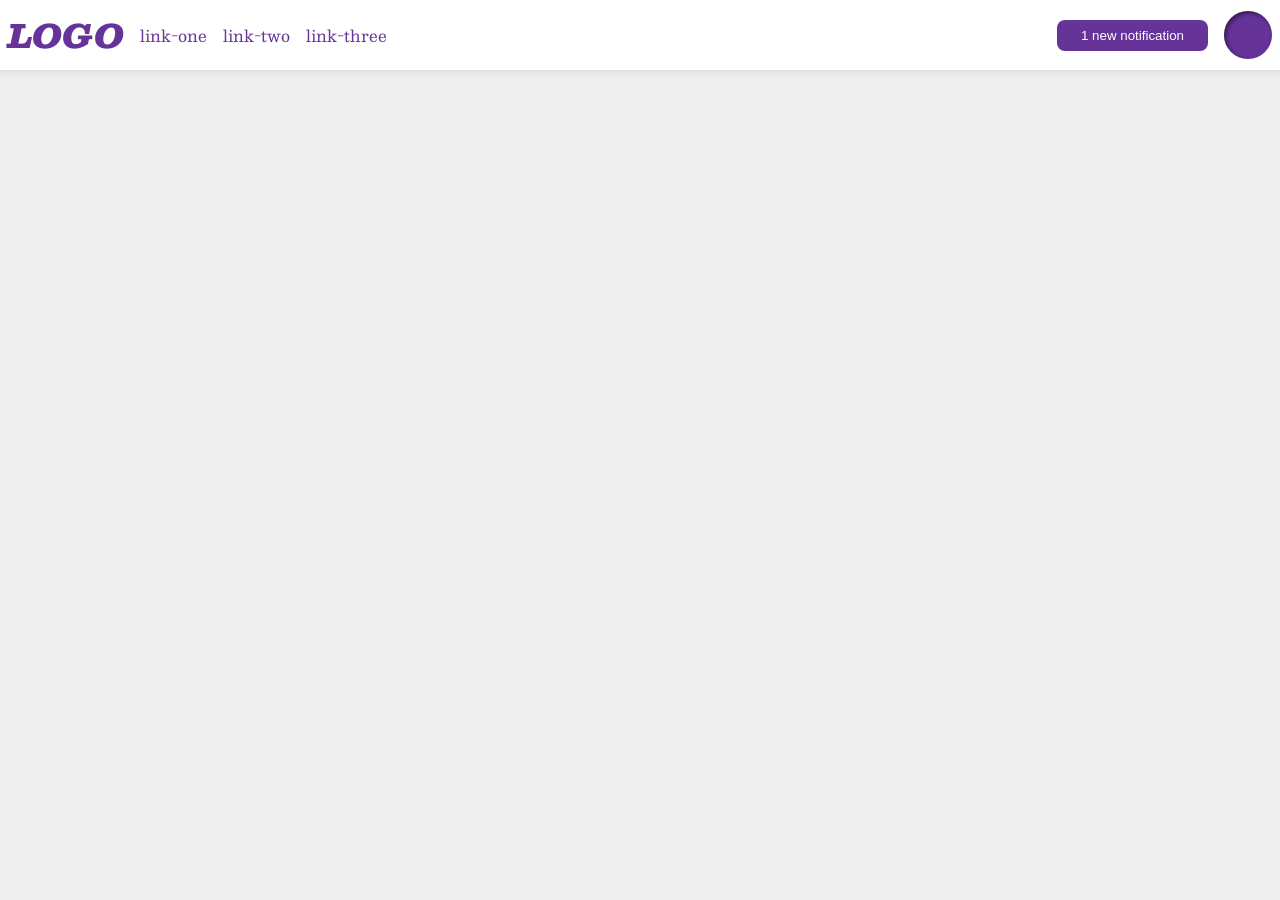
<file: foundations/flex/03-flex-header-2/index.html>
<!DOCTYPE html>
<html lang="en">
  <head>
    <meta charset="UTF-8">
    <meta http-equiv="X-UA-Compatible" content="IE=edge">
    <meta name="viewport" content="width=device-width, initial-scale=1.0">
    <title>Flex Header 2</title>
    <link rel="stylesheet" href="style.css">
  </head>
  <body>
    <div class="header">
      <div class="left_nav">
        <div class="logo">
          LOGO
        </div>
        <ul class="links">
          <li><a href="https://google.com">link-one</a></li>
          <li><a href="https://google.com">link-two</a></li>
          <li><a href="https://google.com">link-three</a></li>
        </ul>
      </div>
      <div class="right_nav">
        <button class="notifications">
          1 new notification
        </button>
        <div class="profile-image"></div>
      </div>
    </div>
  </body>
</html>
</file>
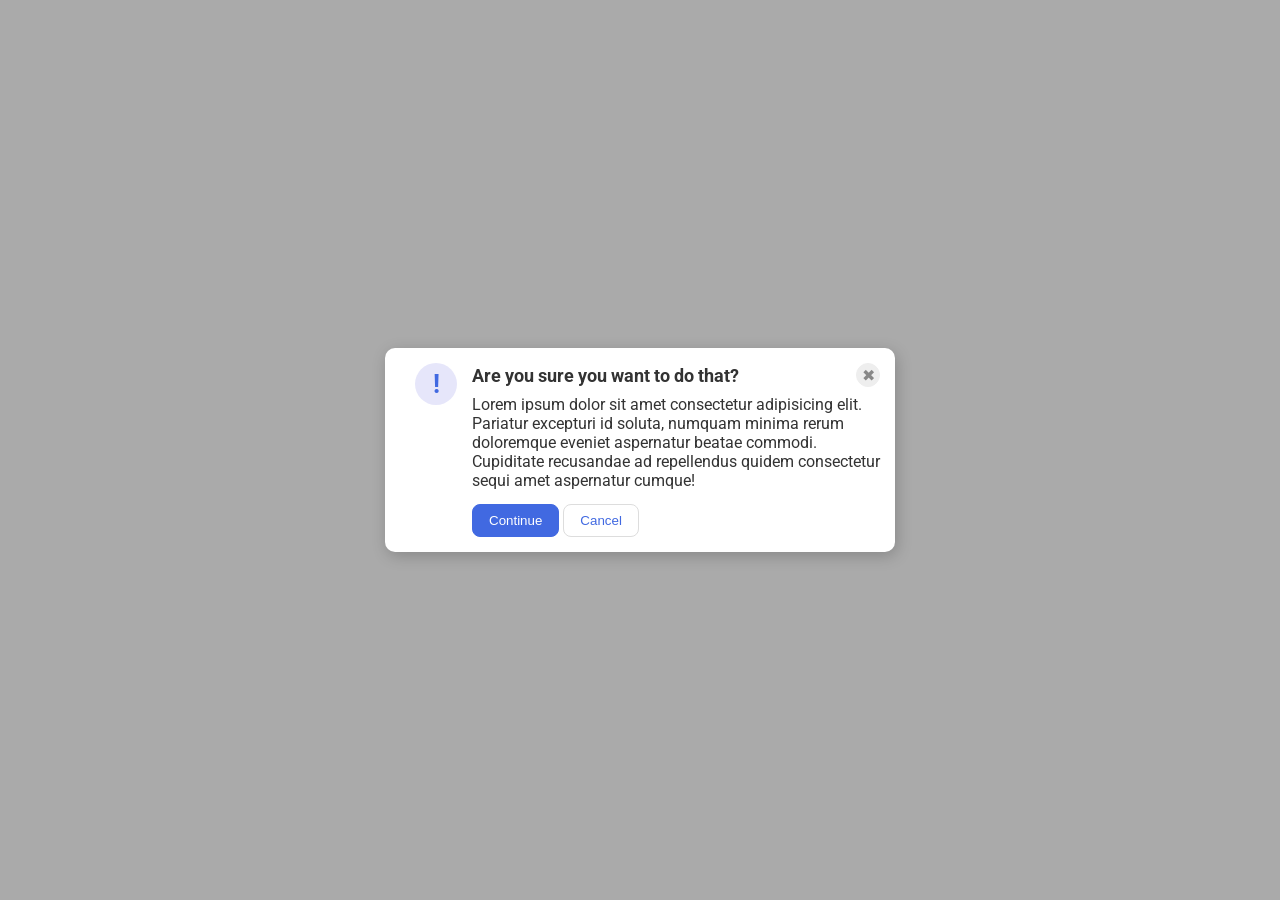
<file: foundations/flex/05-flex-modal/index.html>
<!DOCTYPE html>
<html lang="en">
  <head>
    <meta charset="UTF-8">
    <meta http-equiv="X-UA-Compatible" content="IE=edge">
    <meta name="viewport" content="width=device-width, initial-scale=1.0">
    <link rel="stylesheet" href="style.css">
    <title>Modal</title>
  </head>
  <body>
    <div class="modal">
      <div class="icon">!</div>
      <div class="container">
        <div class="header">Are you sure you want to do that?
           <button class="close-button">✖</button>
        </div>
        <div class="text">Lorem ipsum dolor sit amet consectetur adipisicing elit. Pariatur excepturi id soluta, numquam minima rerum doloremque eveniet aspernatur beatae commodi. Cupiditate recusandae ad repellendus quidem consectetur sequi amet aspernatur cumque!</div>
        <button class="continue">Continue</button>
        <button class="cancel">Cancel</button>
      </div>
    </div>
  </body>
</html>
</file>
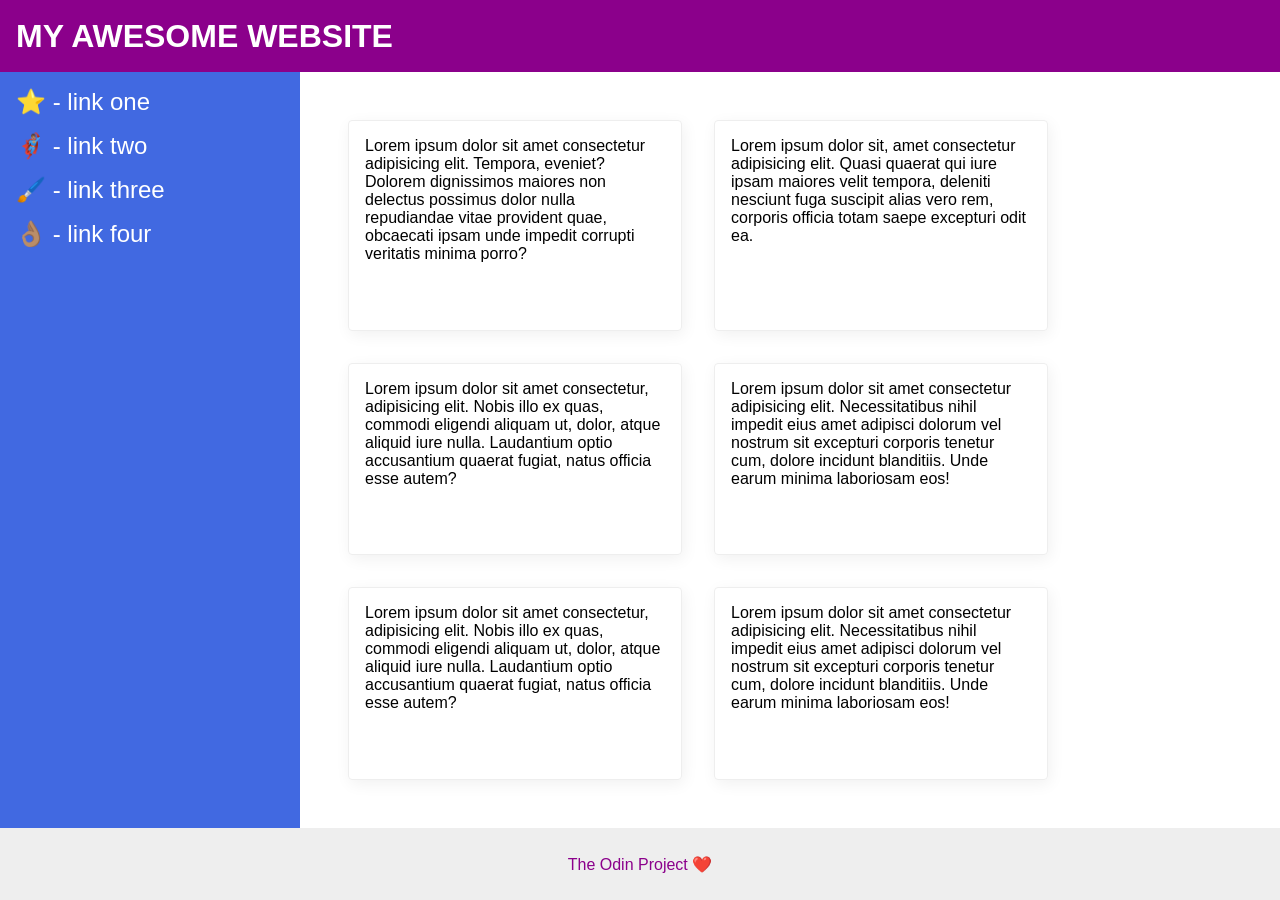
<file: foundations/flex/07-flex-layout-2/index.html>
<!DOCTYPE html>
<html lang="en">
  <head>
    <meta charset="UTF-8">
    <meta http-equiv="X-UA-Compatible" content="IE=edge">
    <meta name="viewport" content="width=device-width, initial-scale=1.0">
    <title>The Holy Grail</title>
    <link rel="stylesheet" href="style.css">
  </head>
  <body>
    <div class="header">
      MY AWESOME WEBSITE
    </div>
    <div class="body">  
      <div class="sidebar">
        <ul>
          <li><a href="#">⭐ - link one</a></li>
          <li><a href="#">🦸🏽‍♂️ - link two</a></li>
          <li><a href="#">🖌️ - link three</a></li>
          <li><a href="#">👌🏽 - link four</a></li>
        </ul>
      </div>
      <div class="cards">
        <div class="card">Lorem ipsum dolor sit amet consectetur adipisicing elit. Tempora, eveniet? Dolorem dignissimos maiores non delectus possimus dolor nulla repudiandae vitae provident quae, obcaecati ipsam unde impedit corrupti veritatis minima porro?</div>
        <div class="card">Lorem ipsum dolor sit, amet consectetur adipisicing elit. Quasi quaerat qui iure ipsam maiores velit tempora, deleniti nesciunt fuga suscipit alias vero rem, corporis officia totam saepe excepturi odit ea.</div>
        <div class="card">Lorem ipsum dolor sit amet consectetur, adipisicing elit. Nobis illo ex quas, commodi eligendi aliquam ut, dolor, atque aliquid iure nulla. Laudantium optio accusantium quaerat fugiat, natus officia esse autem?</div>
        <div class="card">Lorem ipsum dolor sit amet consectetur adipisicing elit. Necessitatibus nihil impedit eius amet adipisci dolorum vel nostrum sit excepturi corporis tenetur cum, dolore incidunt blanditiis. Unde earum minima laboriosam eos!</div>
        <div class="card">Lorem ipsum dolor sit amet consectetur, adipisicing elit. Nobis illo ex quas, commodi eligendi aliquam ut, dolor, atque aliquid iure nulla. Laudantium optio accusantium quaerat fugiat, natus officia esse autem?</div>
        <div class="card">Lorem ipsum dolor sit amet consectetur adipisicing elit. Necessitatibus nihil impedit eius amet adipisci dolorum vel nostrum sit excepturi corporis tenetur cum, dolore incidunt blanditiis. Unde earum minima laboriosam eos!</div>
      </div>
    </div>
    <div class="footer">
      The Odin Project ❤️
    </div>
  </body>
</html>
</file>
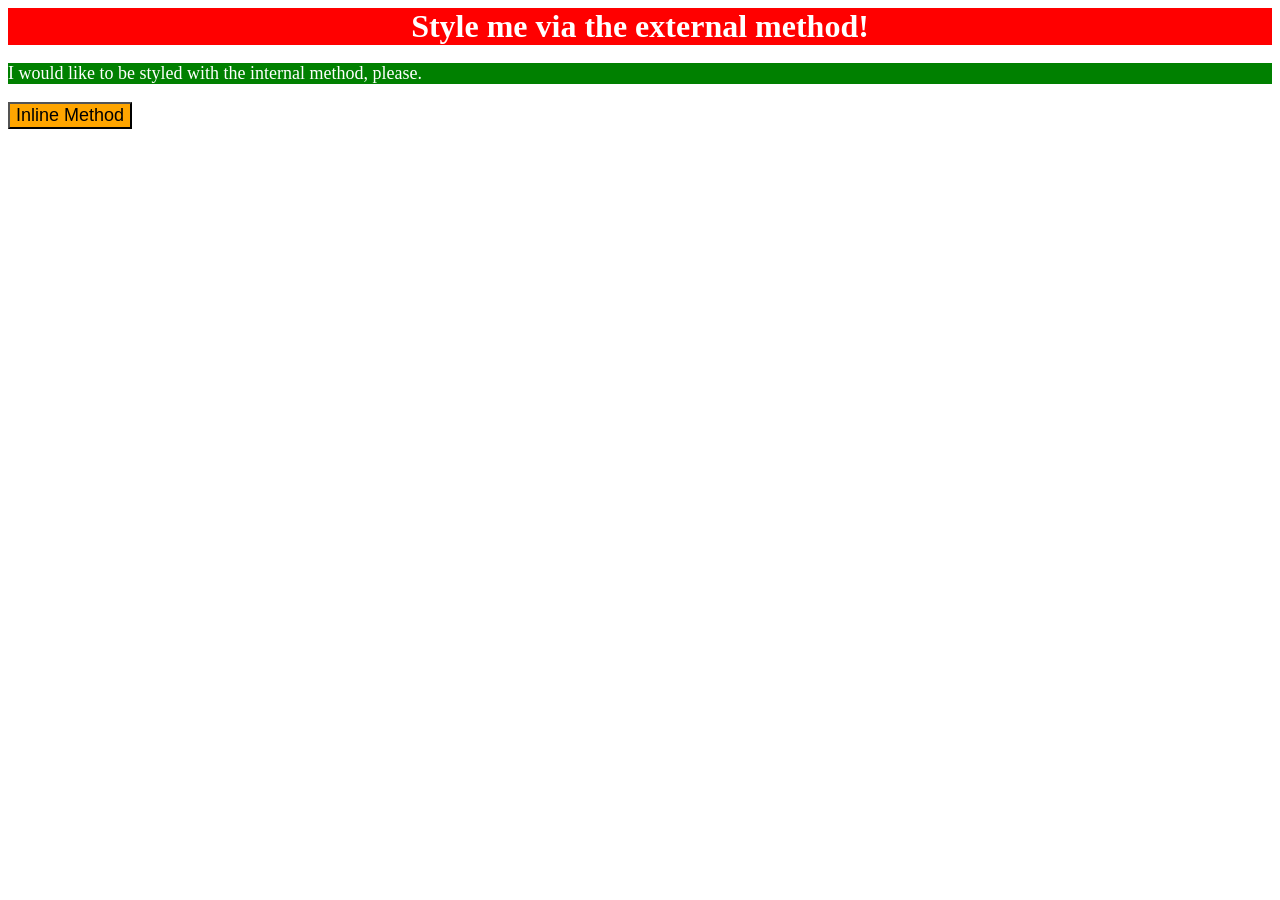
<file: foundations/intro-to-css/01-css-methods/index.html>
<!DOCTYPE html>
<html lang="en">
  <head>
    <meta charset="UTF-8">
    <meta http-equiv="X-UA-Compatible" content="IE=edge">
    <meta name="viewport" content="width=device-width, initial-scale=1.0">
    <title>Methods for Adding CSS</title>
    <link rel="stylesheet" href="styles.css">
    <style>
      p {
        color: white;
        background-color: green;
        font-size: 18px;
      }
    </style>
  </head>
  <body>
    <div>Style me via the external method!</div>
    <p>I would like to be styled with the internal method, please.</p>
    <button style="background-color: orange; font-size: 18px;">Inline Method</button>
  </body>
</html>
</file>
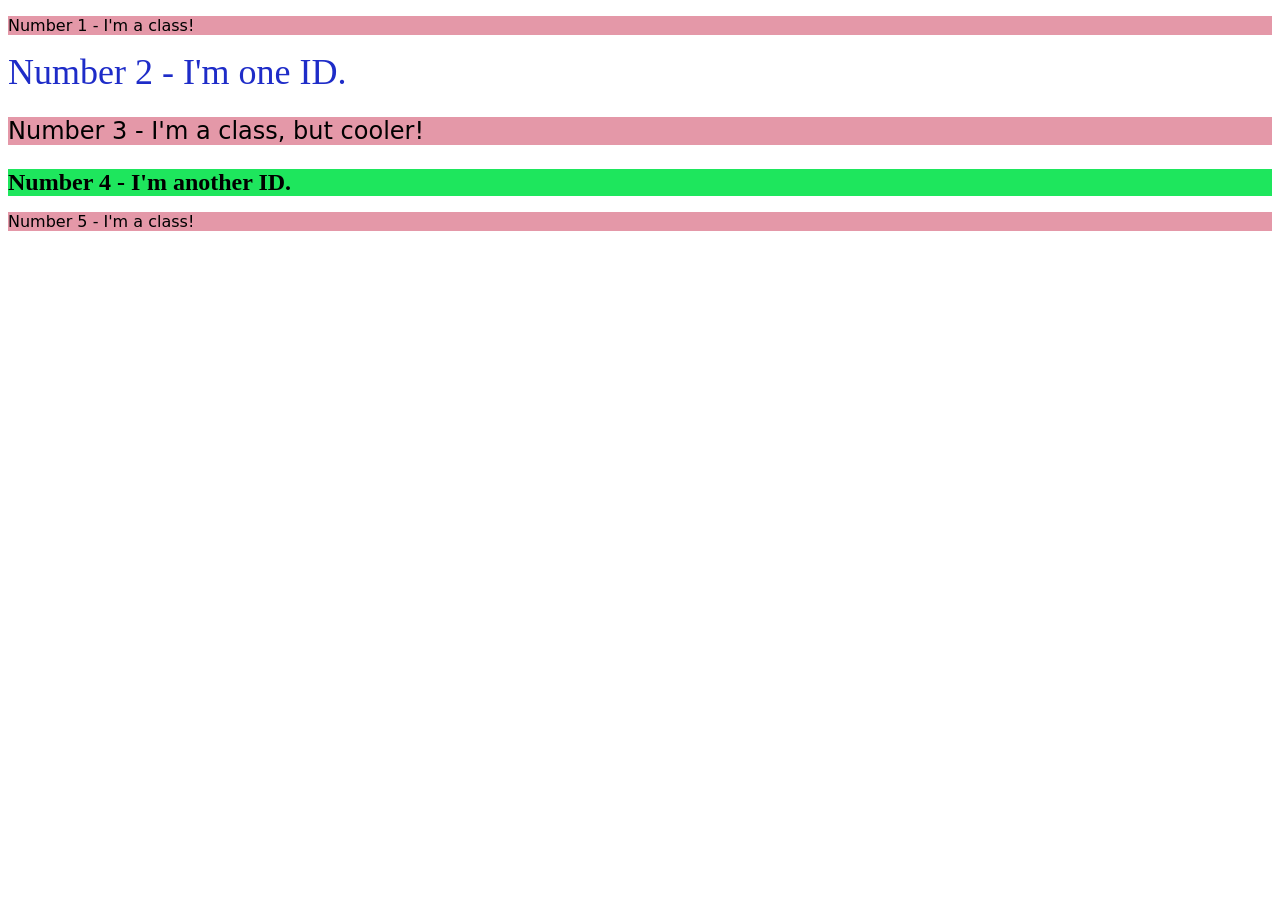
<file: foundations/intro-to-css/02-class-id-selectors/index.html>
<!DOCTYPE html>
<html lang="en">
  <head>
    <meta charset="UTF-8">
    <meta http-equiv="X-UA-Compatible" content="IE=edge">
    <meta name="viewport" content="width=device-width, initial-scale=1.0">
    <title>Class and ID Selectors</title>
    <link rel="stylesheet" href="style.css">
  </head>
  <body>
    <p class="odd-numbered">Number 1 - I'm a class!</p>
    <div id="second">Number 2 - I'm one ID.</div>
    <p class="odd-numbered font-size">Number 3 - I'm a class, but cooler!</p>
    <div id="fourth">Number 4 - I'm another ID.</div>
    <p class="odd-numbered">Number 5 - I'm a class!</p>
  </body>
</html>
</file>
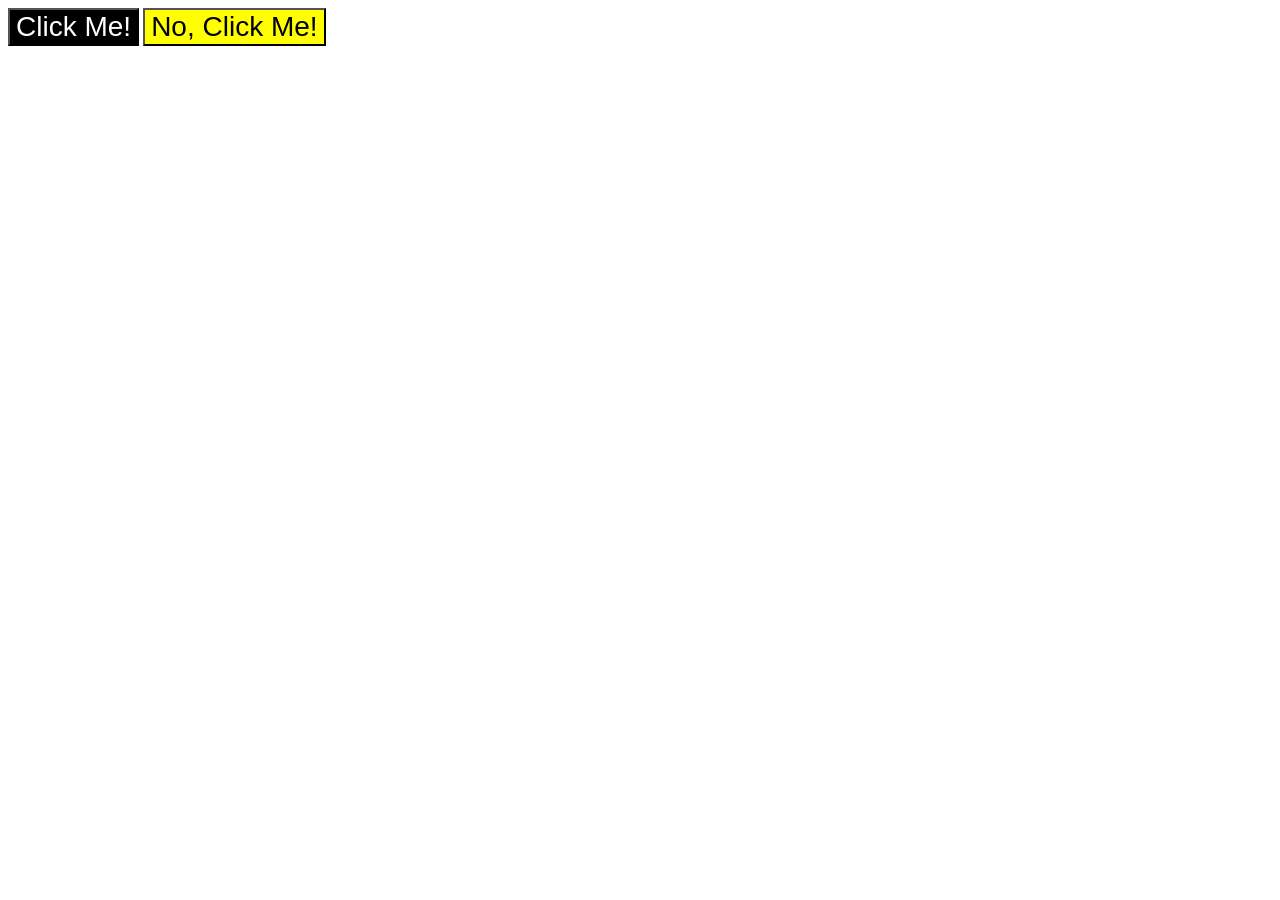
<file: foundations/intro-to-css/03-grouping-selectors/index.html>
<!DOCTYPE html>
<html lang="en">
  <head>
    <meta charset="UTF-8">
    <meta http-equiv="X-UA-Compatible" content="IE=edge">
    <meta name="viewport" content="width=device-width, initial-scale=1.0">
    <title>Grouping Selectors</title>
    <link rel="stylesheet" href="style.css">
  </head>
  <body>
    <button class="yes">Click Me!</button>
    <button class="no">No, Click Me!</button>
  </body>
</html>
</file>
<file: foundations/flex/03-flex-header-2/style.css>
/* this is some magical font-importing.  
you'll learn about it later. */
@import url('https://fonts.googleapis.com/css2?family=Besley:ital,wght@0,400;1,900&display=swap');

body {
  margin: 0;
  background: #eee;
  font-family: Besley, serif;
}

.header {
  background: white;
  border-bottom: 1px solid #ddd;
  box-shadow: 0 0 8px rgba(0,0,0,.1);
  display: flex;
  padding: 8px;
  justify-content: space-between;
}

.right_nav, .left_nav {
  display: flex;
  gap: 16px;
  align-items: center;
}

.profile-image {
  background: rebeccapurple;
  box-shadow: inset 2px 2px 4px rgba(0,0,0,.5);
  border-radius: 50%;
  width: 48px;
  height: 48px;
}

.logo {
  color: rebeccapurple;
  font-size: 32px;
  font-weight: 900;
  font-style: italic;
}

button {
  border: none;
  border-radius: 8px;
  background: rebeccapurple;
  color: white;
  padding: 8px 24px;
}

a {
  /* this removes the line under our links */
  text-decoration: none;
  color: rebeccapurple;
}

ul {
  list-style-type: none;
  display: flex;
  gap: 16px;
  padding: 0;
  margin: 0;
}
</file>
<file: foundations/flex/05-flex-modal/style.css>
@import url('https://fonts.googleapis.com/css2?family=Roboto:wght@400;700&display=swap');

html, body {
  height: 100%;
}

body {
  font-family: Roboto, sans-serif;
  margin: 0;
  background: #aaa;
  color: #333;
  /* I'll give you this one for free lol */
  display: flex;
  align-items: center;
  justify-content: center;
}

.modal {
  background: white;
  width: 480px;
  border-radius: 10px;
  box-shadow: 2px 4px 16px rgba(0,0,0,.2);
  display: flex;
  padding: 15px;
}

.icon {
  color: royalblue;
  font-size: 26px;
  font-weight: 700;
  background: lavender;
  width: 42px;
  height: 42px;
  border-radius: 50%;
  display: flex;
  align-items: center;
  justify-content: center;
  margin-left: 15px;
  margin-right: 15px;
  flex-shrink: 0;
}

.close-button {
  background: #eee;
  border-radius: 50%;
  color: #888;
  font-weight: 400;
  font-size: 16px;
  height: 24px;
  width: 24px;
  display: flex;
  align-items: center;
  justify-content: center;
  border: 1px solid #eee;
  padding: 0;
}

button {
  cursor: pointer;
  padding: 8px 16px;
  border-radius: 8px;
}

button.continue {
  background: royalblue;
  border: 1px solid royalblue;
  color: white;
}

button.cancel {
  background: white;
  border: 1px solid #ddd;
  color: royalblue;
}

.header {
  display: flex;
  align-items: center;
  justify-content: space-between;
  font-size: large;
  font-weight: bold;
  margin-bottom: 8px;
}

.text {
  margin-bottom: 14px;
}
</file>
<file: foundations/flex/07-flex-layout-2/style.css>
body {
  font-family: -apple-system, BlinkMacSystemFont, 'Segoe UI', Roboto, Oxygen, Ubuntu, Cantarell, 'Open Sans', 'Helvetica Neue', sans-serif;
  margin: 0;
  min-height: 100vh;
  display: flex;
  flex-direction: column;
}

.header {
  height: 72px;
  background: darkmagenta;
  color: white;
  display: flex;
  align-items: center;
  font-size: 32px;
  font-weight: 900;
  padding: 0 16px;
}

.footer {
  height: 72px;
  background: #eee;
  color: darkmagenta;
  display: flex;
  align-items: center;
  justify-content: center;
}

.sidebar {
  width: 300px;
  background: royalblue;
  box-sizing: border-box;
  flex-shrink: 0;
  padding: 16px;
}

.card {
  border: 1px solid #eee;
  box-shadow: 2px 4px 16px rgba(0,0,0,.06);
  border-radius: 4px;
  width: 300px;
  padding: 16px;
}

.body {
  display: flex;
  flex: 1;
}

.cards {
  display: flex;
  flex-wrap: wrap;
  gap: 32px;
  padding: 48px;
}

ul {
  list-style: none;
  display: flex;
  flex-direction: column;
  gap: 16px;
  margin: 0;
  padding: 0;
}

a {
  text-decoration: none;
  color: white;
  font-size: 24px;
}
</file>
<file: foundations/intro-to-css/01-css-methods/styles.css>
div {
    color: white;
    background-color: red;
    font-size: 32px;
    text-align: center;
    font-weight: bold;
}
</file>
<file: foundations/intro-to-css/02-class-id-selectors/style.css>
/* Add CSS Styling */

.odd-numbered {
    background-color: #e498a8;
    font-family: Verdana, "DejaVu Sans", sans-serif;
}

#second {
    color: #1e2cc8;
    font-size: 36px;
}

.font-size, #fourth {
    font-size: 24px;
}

#fourth {
    background-color: hsl(139, 80%, 51%);
    font-weight: bold;
}
</file>
<file: foundations/intro-to-css/03-grouping-selectors/style.css>
.yes, .no {
    font-size: 28px;
    font-family: Helvetica, "Times New Roman", sans-serif;
}

.yes {
    background-color: black;
    color: white;
}

.no {
    background-color: yellow;
}
</file>
